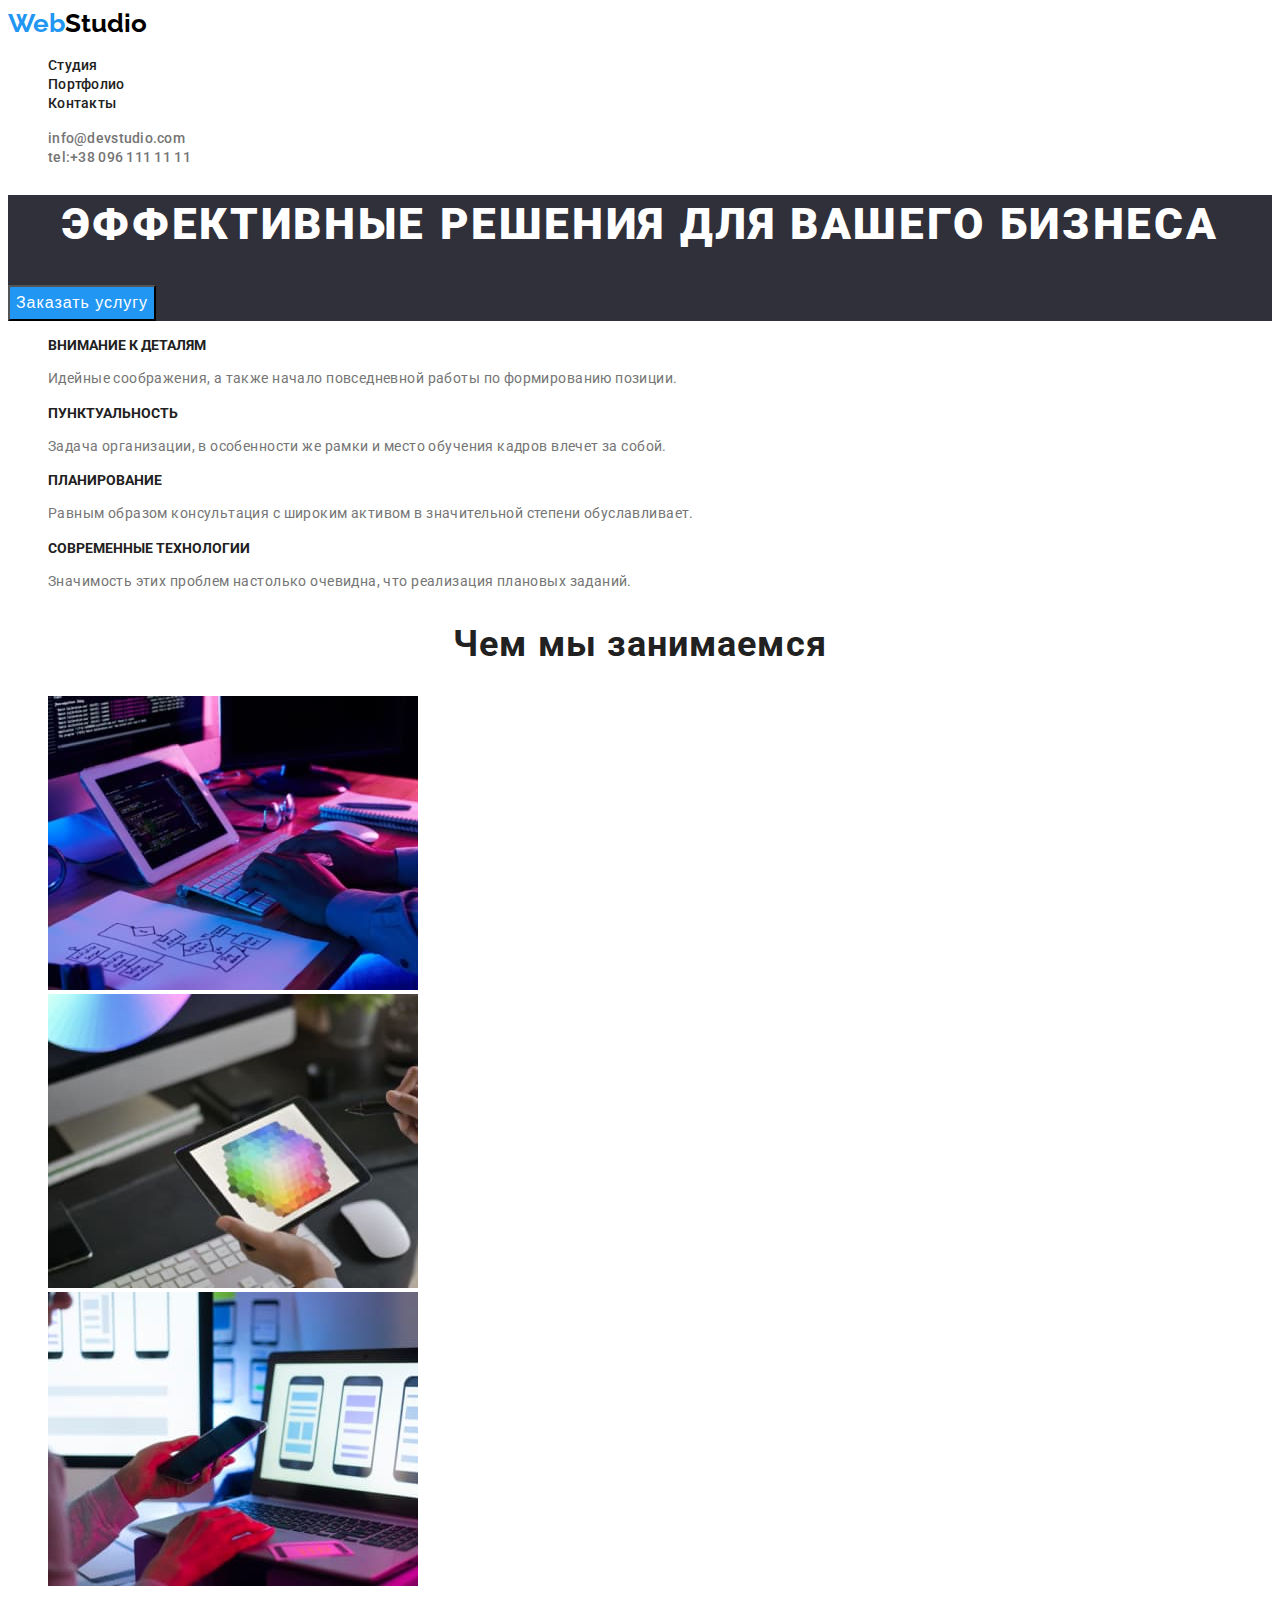
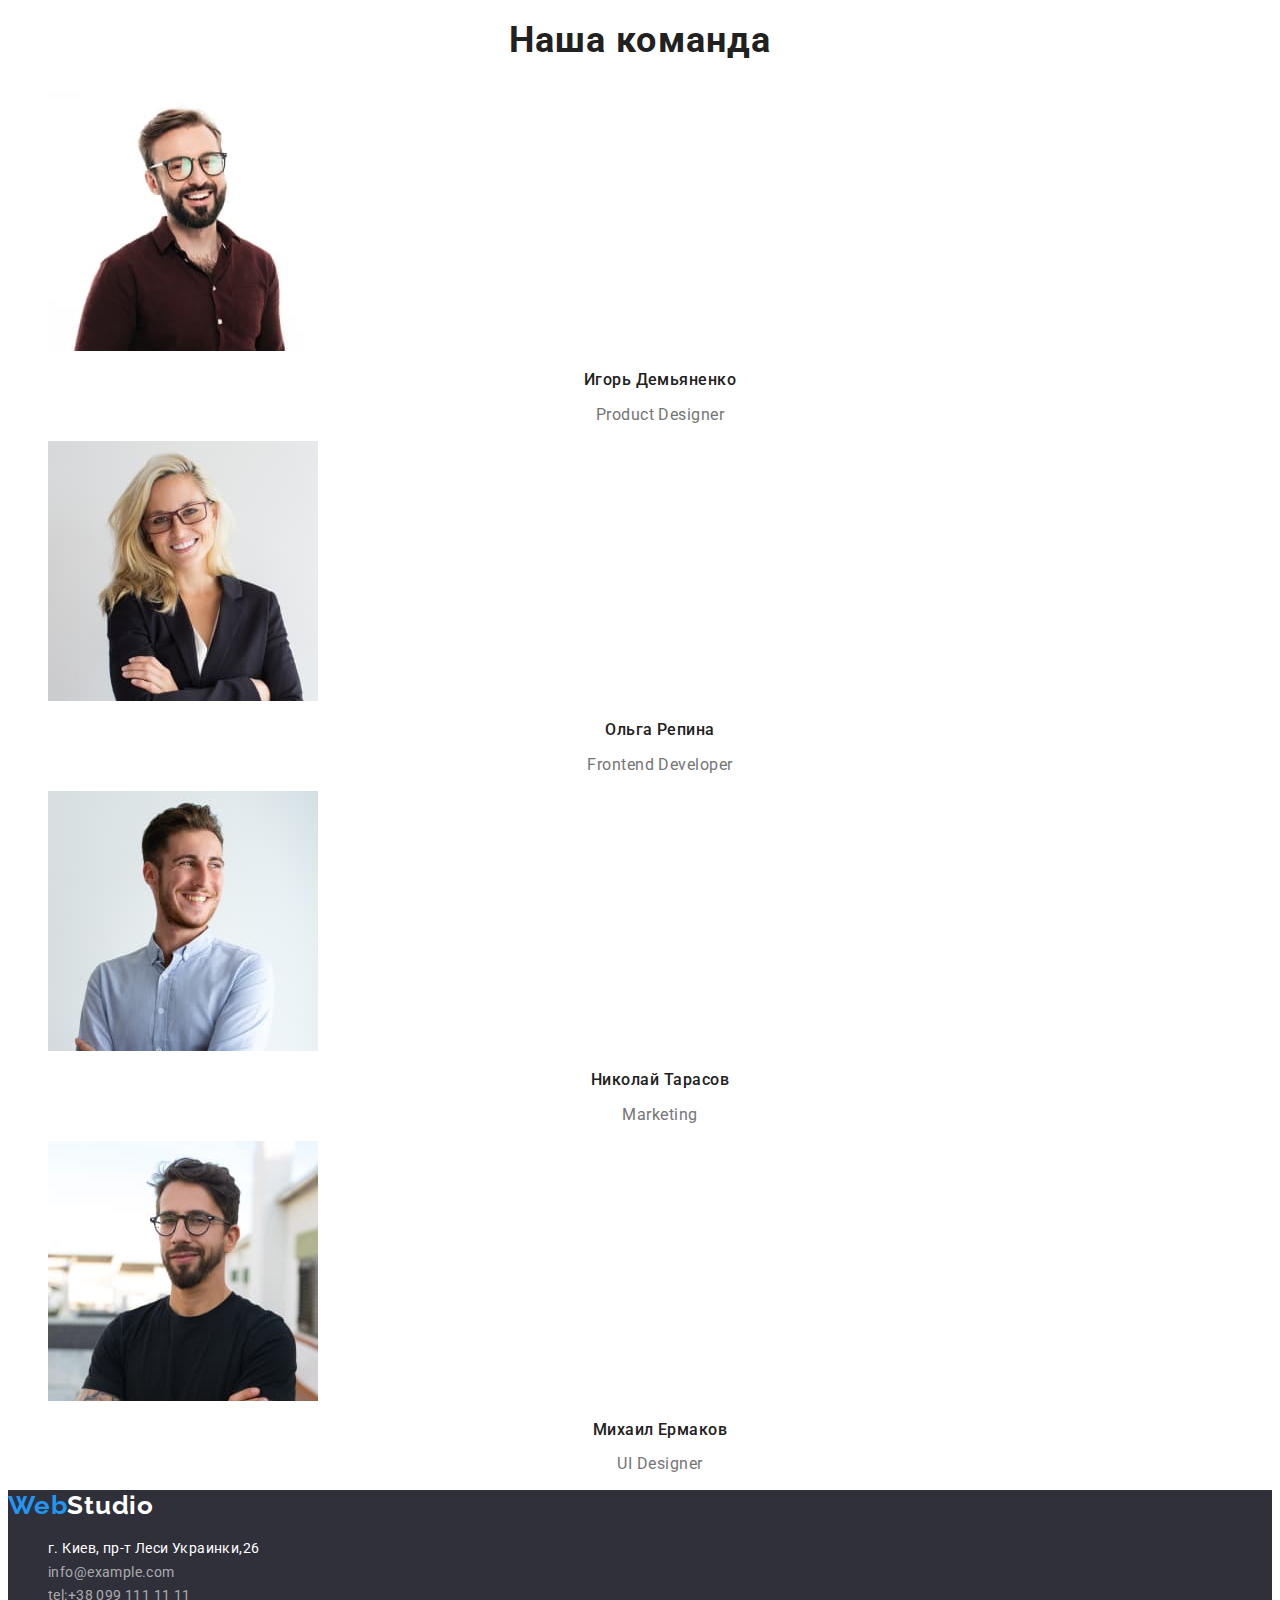
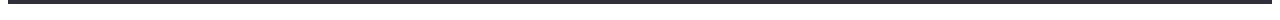
<file: index.html>
<!DOCTYPE html>
<html lang="ru">
    <head>  
        <meta charset="UTF-8">
        <meta http-equiv="X-UA-Compatible" content="IE=edge">
        <meta name="viewport" content="width=device-width, initial-scale=1.0">
        <title>WebStudio</title>
        <link rel="preconnect" href="https://fonts.googleapis.com">
        <link rel="preconnect" href="https://fonts.gstatic.com" crossorigin>
        <link href="https://fonts.googleapis.com/css2?family=Raleway:wght@700&family=Roboto:wght@400;500;700;900&display=swap"
            rel="stylesheet">
            <link rel="stylesheet" href="./css/styles.css" />
            <link rel="stylesheet" href="./css/styles.css">
        </head>
        <body>
        <header class="header">
            <nav class="navigation">
                <a class="logo" href="/"><span class="logo-title">Web</span>Studio</a>
                <ul class="header-list list">
                    <li class="header-item"><a href="./index.html" class="header-link"> Студия</a></li>
                    <li class="header-item"><a href="./portfolio.html" class="header-link"> Портфолио</a></li>
                    <li class="header-item"><a href="" class="header-link"> Контакты</a></li>
                </ul>
            </nav>
            <ul class="header-address list">
                <li><a class="header-address-link" href="mailto:info@devstudio.com">info@devstudio.com</a></li>
                <li><a class="header-address-link" href="tel:+380961111111">tel:+38 096 111 11 11</a></li>
            </ul>
        </header>
        <main>
            <section class="hero">
            <h1 class="hero-title">Эффективные решения для вашего бизнеса</h1>
            <button type="button" class="btn">Заказать услугу</button>
        </section>
        <section>
            <ul class="hero-list list">
                <li class="hero-item">
                    <h3 class="hero-second-title">Внимание к деталям</h3>
                    <p class="hero-text">Идейные соображения, а также начало повседневной работы по формированию позиции.</p>
                </li>
                <li class="hero-item">
                    <h3 class="hero-second-title">Пунктуальность</h3>
                    <p class="hero-text">Задача организации, в особенности же рамки и место обучения кадров влечет за собой.</p>
                </li>
                <li class="heto-item">
                    <h3 class="hero-second-title">Планирование</h3>
                    <p class="hero-text">Равным образом консультация с широким активом в значительной степени обуславливает.</p>
                </li>
                <li class="hero-item">
                    <h3 class="hero-second-title">Современные технологии</h3>
                    <p class="hero-text">Значимость этих проблем настолько очевидна, что реализация плановых заданий.</p>
                </li>
            </ul>
        </section>
        <section class="examle">
            <h2 class="examle-title">Чем мы занимаемся</h2>
            <ul class="examle-list list">
                <li class="examle-item">
                    <img 
                    src="./images/img-01.jpg" alt="Человек печатает текс" width="370" height="294" class="whatwedo-img"/> 
                </li>
                <li class="examle-item">
                    <img src="./images/img-02.jpg" alt="Человек держит телефон" width="370" height="294" class="whatwedo-img"/> 
                </li>
                <li class="examle-item">
                    <img src="./images/img-03.jpg" alt="Графичный рисунок" width="370" height="294" class="whatwedo-img"/> 
                </li>
            </ul>
        </section>
        <section class="about">
            <h2 class="about-title">Наша команда</h2>
            <ul class="about-list list">
            <li class="about-item">
                <img src="./images/about-img-01.jpg" alt="Фото мужчины в очках" width="270" height="260" class="about-img"/>
                <h3 class="about-second-title">Игорь Демьяненко</h3>
                <p class="about-text" lang="en">Product Designer</p>
            </li>
            <li class="about-item">
                <img src="./images/about-img-02.jpg" alt="Фото женщины" width="270" height="260" class="about-img"/>
                <h3 class="about-second-title">Ольга Репина</h3>
                <p class="about-text" lang="en">Frontend Developer</p>
            </li>
            <li class="about-item">
                <img src="./images/about-img-03.jpg" alt="Фото мужчины в рубашке" width="270" height="260" class="about-img"/>
                <h3 class="about-second-title">Николай Тарасов</h3>
                <p class="about-text" lang="en">Marketing</p>
            </li>
            <li class="about-item">
                <img src="./images/about-img-04.jpg" alt="Фото мужчины с бородой" width="270" height="260" class="about-img"/>
                <h3 class="about-second-title">Михаил Ермаков</h3>
                <p class="about-text" lang="en">UI Designer</p>
            </li>
            </ul>
        </section>
    </main>
    <footer class="footer">
        <a class="footer-part-title" href="/"><span class="footer-title">Web</span>Studio</a>
        <ul class="footer-list list">
            <li class="footer-item">
                <a class="footer-link" href="https://goo.gl/maps/KpivZ7hqrUbSiKZk9">г. Киев, пр-т Леси Украинки,26</a>
            </li>
            <li class="footer-item">
                <a class="footer-mail" href="mailto:info@example.com">info@example.com</a>
            </li>
            <li class="footer-link-item">
                <a class="footer-link-tel" href="tel:+380991111111">tel:+38 099 111 11 11</a>
            </li>
        </ul>
    </footer>
</body>
</html>
</file>
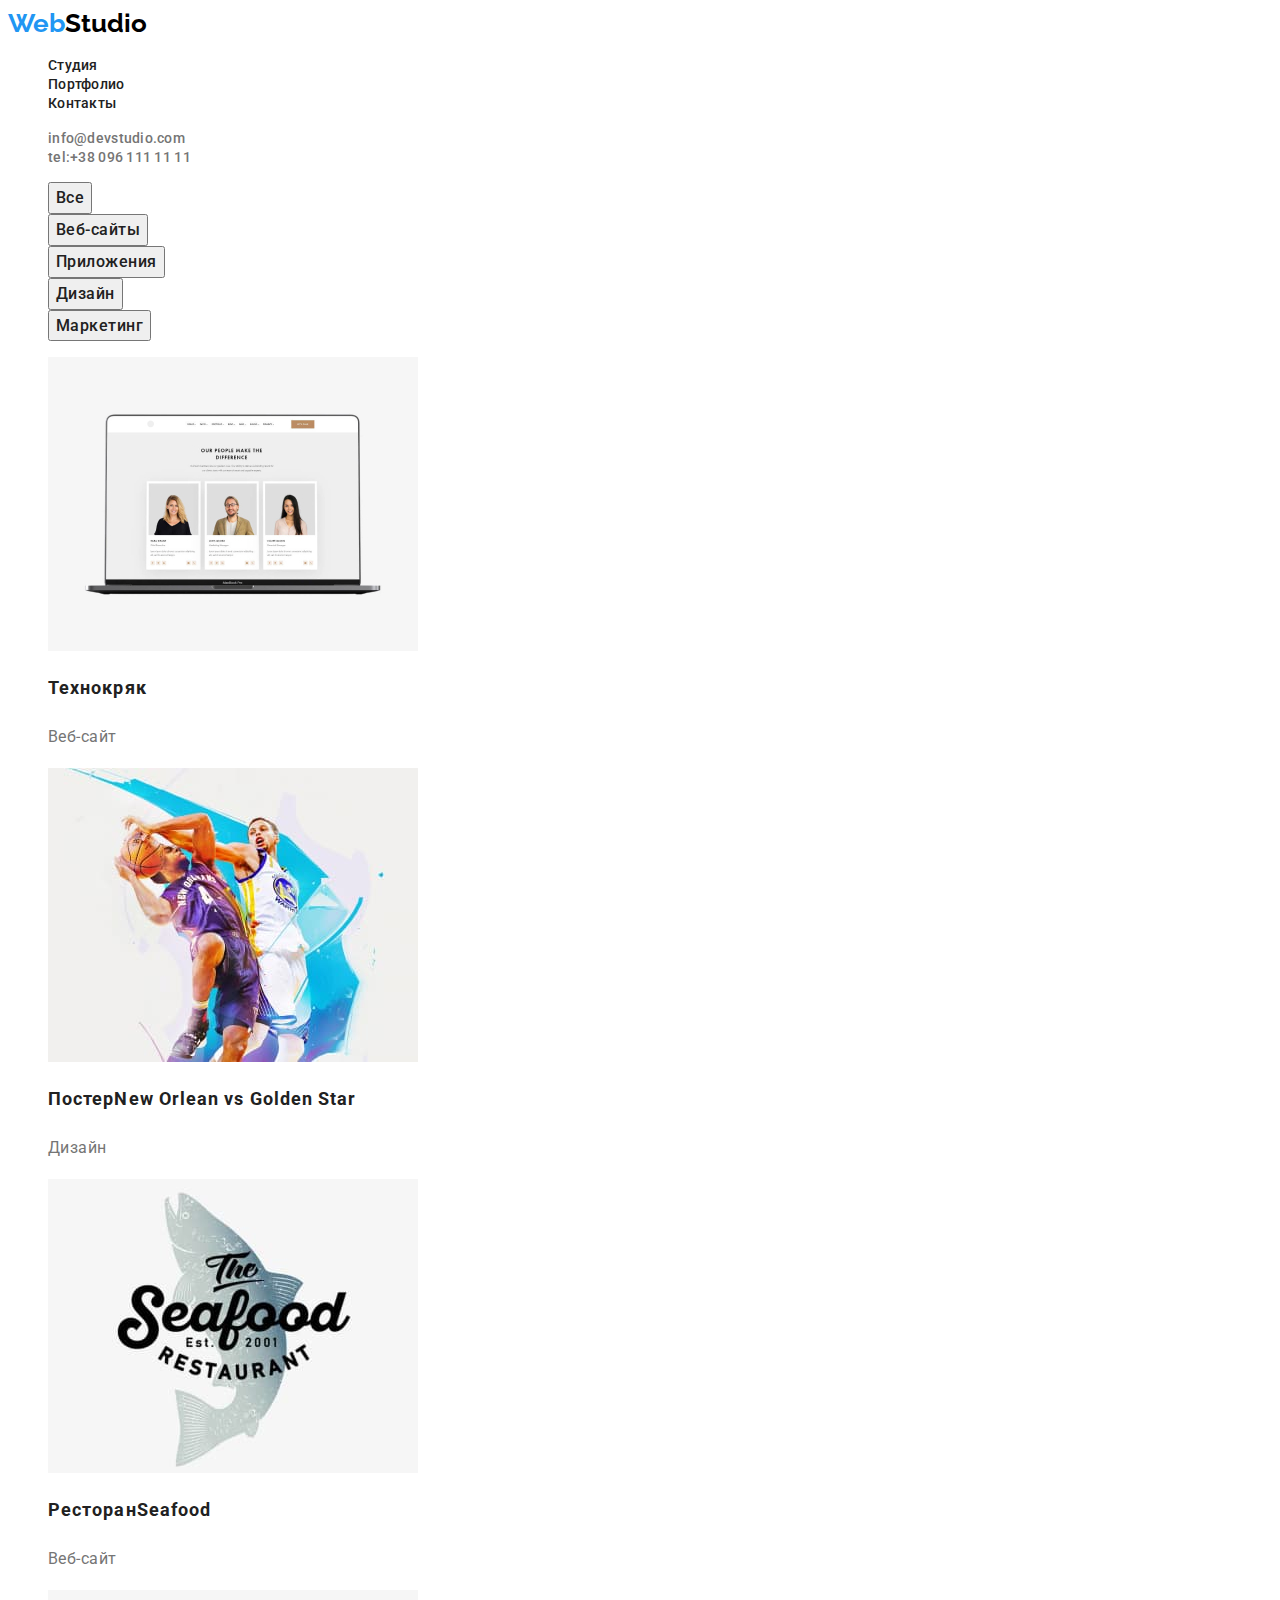
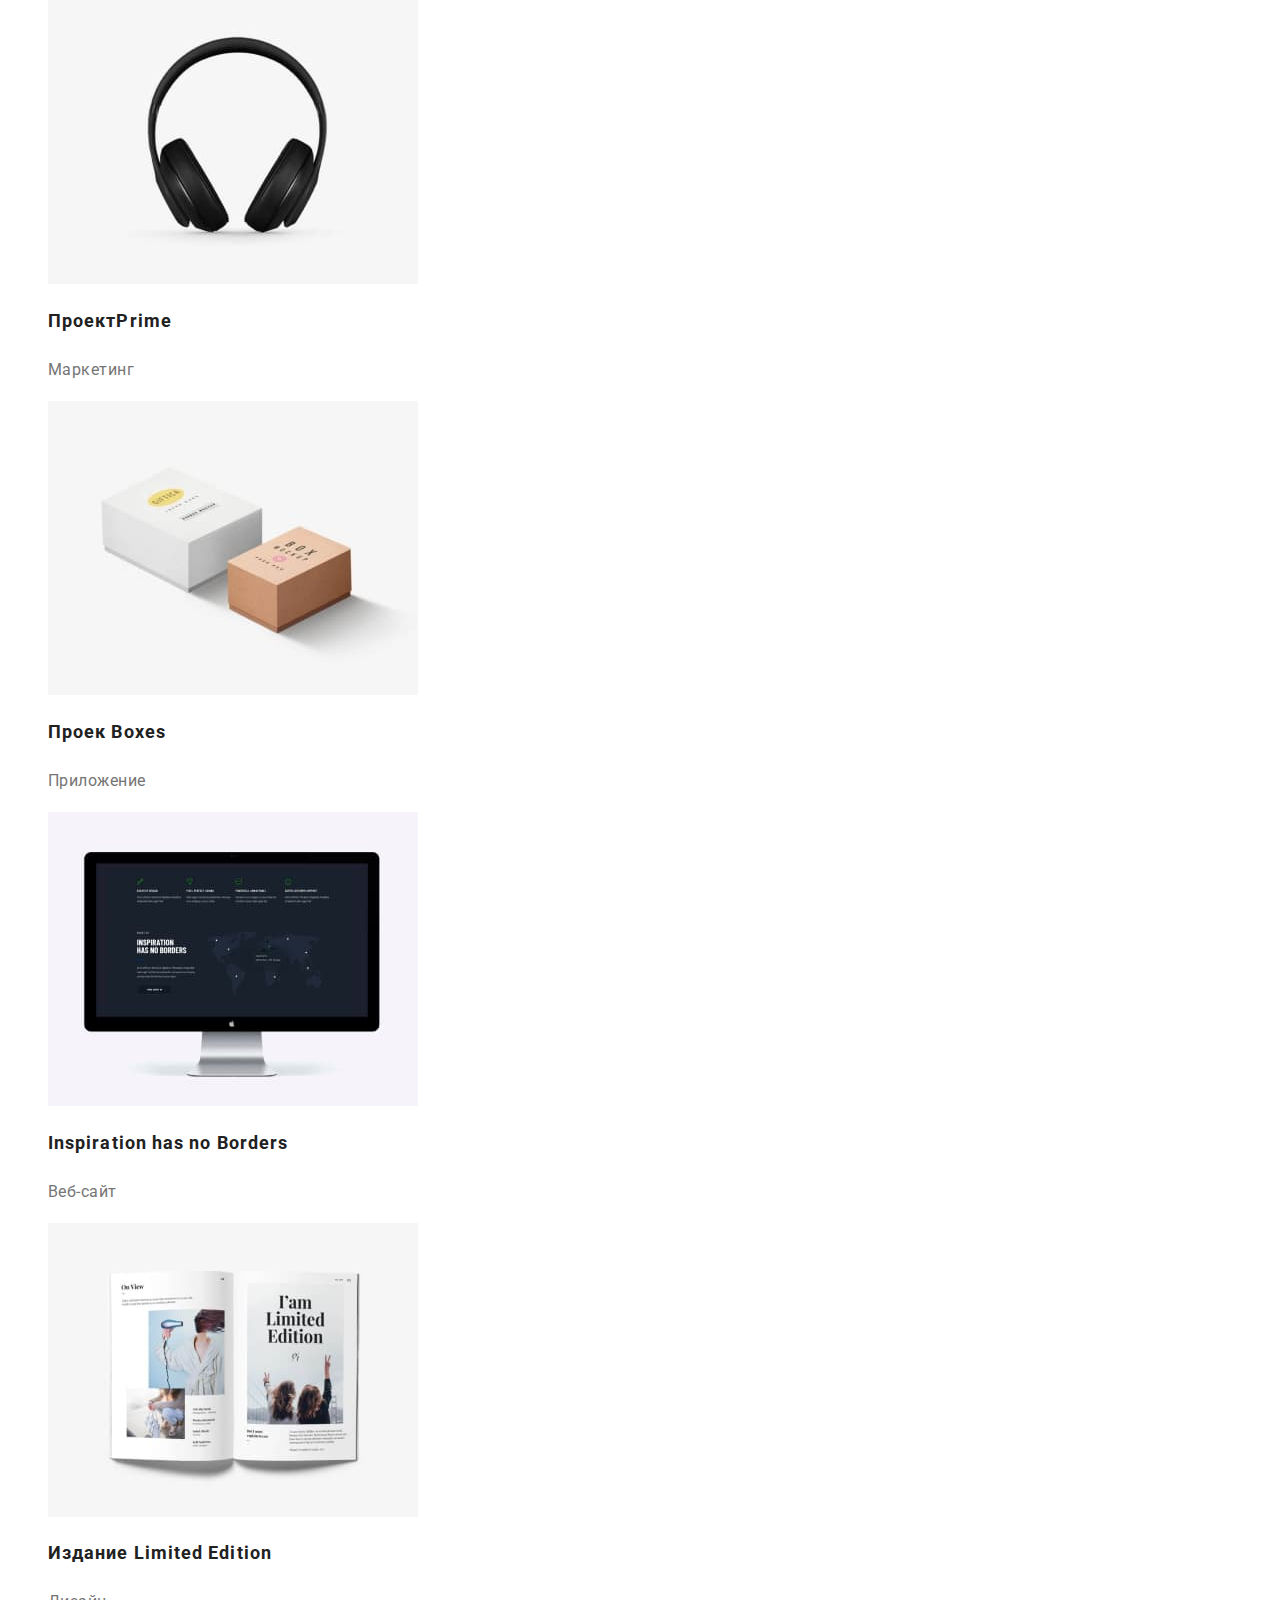
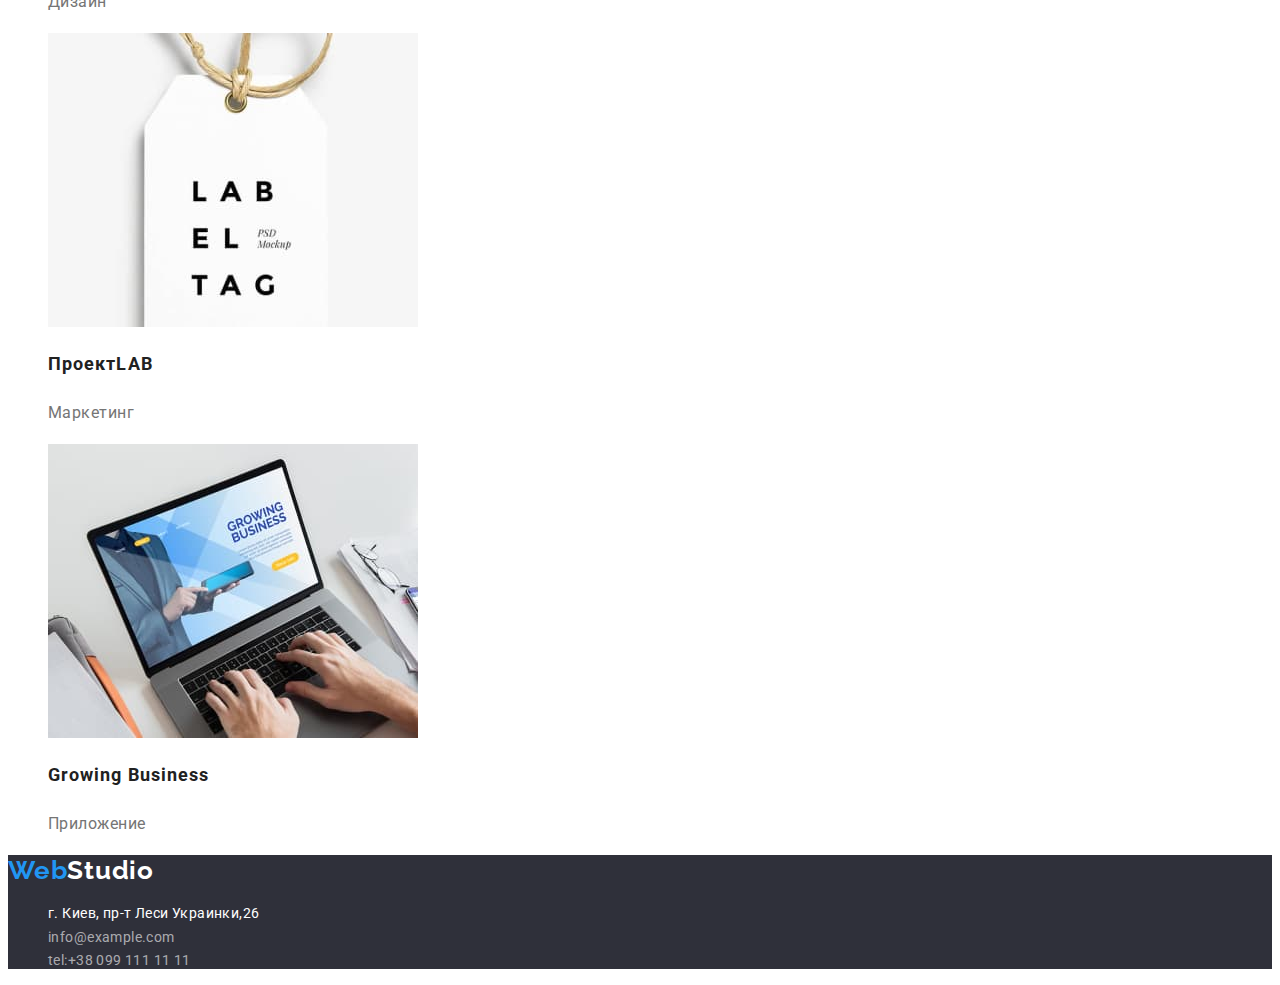
<file: portfolio.html>
<!DOCTYPE html>
<html lang="ru">

<head>
    <meta charset="UTF-8">
    <meta http-equiv="X-UA-Compatible" content="IE=edge">
    <meta name="viewport" content="width=device-width, initial-scale=1.0">
    <title>Portfolio</title>
    <link rel="preconnect" href="https://fonts.googleapis.com">
    <link rel="preconnect" href="https://fonts.gstatic.com" crossorigin>
    <link href="https://fonts.googleapis.com/css2?family=Raleway:wght@700&family=Roboto:wght@400;500;700;900&display=swap"
        rel="stylesheet">
        <link rel="stylesheet" href="./css/styles.css">
</head>
<body>
        <header class="header">
            <nav class="navigation">
                <a class="logo" href="/"><span class="logo-title">Web</span>Studio</a>
                <ul class="header-list list">
                    <li class="header-item"><a href="./index.html" class="header-link"> Студия</a></li>
                    <li class="header-item"><a href="./portfolio.html" class="header-link"> Портфолио</a></li>
                    <li class="header-item"><a href="" class="header-link"> Контакты</a></li>
                </ul>
            </nav>
            <ul class="header-address list">
                <li><a class="header-address-link" href="mailto:info@devstudio.com">info@devstudio.com</a></li>
                <li><a class="header-address-link" href="tel:+380961111111">tel:+38 096 111 11 11</a></li>
            </ul>
        </header>
    <main>
        <section class="filter">
            <ul class="filter-list list">
                <li><button class="filter-btn" type="button">Все</button></li>
                <li><button class="filter-btn" type="button">Веб-сайты</button></li>
                <li><button class="filter-btn" type="button">Приложения</button></li>
                <li><button class="filter-btn" type="button">Дизайн</button></li>
                <li><button class="filter-btn" type="button">Маркетинг</button></li>
            </ul>
            <h1 class="filter-title" hidden>Огляд нашого Портволіо</h1>
            <ul class="filter-list list">
                <li class="filter-item"><img class="filter-img" src="./images-portfolio/port-img-1.jpg"
                        alt="Ноутбук с открытым вебсайтом">
                    <h2 class="filter-second-title">Технокряк</h2>
                    <p class="filter-text">Веб-сайт</p>
                </li>
                <li class="filter-item"><img class="filter-img" src="./images-portfolio/port-img-2.jpg"
                        alt="Два баскетболиста с мячем">
                    <h2 class="filter-second-title">Постер<span lang="en">New Orlean vs Golden Star</span></h2>
                    <p class="filter-text">Дизайн</p>
                </li>
                <li class="filter-item"><img class="filter-img" src="./images-portfolio/port-img-3.jpg"
                        alt="Марка ресторана" width="370">
                    <h2 class="filter-second-title">Ресторан<span lang="en">Seafood</span></h2>
                    <p class="filter-text">Веб-сайт</p>
                </li>
                <li class="filter-item"><img class="filter-img" src="./images-portfolio/port-img-4.jpg" alt="Наушники"
                        width="370">
                    <h2 class="filter-second-title">Проект<span lang="en">Prime</span></h2>
                    <p class="filter-text">Маркетинг</p>
                </li>
                <li class="filter-item"><img class="filter-img" src="./images-portfolio/port-img-5.jpg"
                        alt="Две малиньки коробки" width="370">
                    <h2 class="filter-second-title">Проек <span lang="en">Boxes</span></h2>
                    <p class="filter-text">Приложение</p>
                </li>
                <li class="filter-item"><img class="filter-img" src="./images-portfolio/port-img-6.jpg"
                        alt="Екран компютера" width="370">
                    <h2 class="filter-second-title" lang="en">Inspiration has no Borders</h2>
                    <p class="filter-text">Веб-сайт</p>
                </li>
                <li class="filter-item"><img class="filter-img" src="./images-portfolio/port-img-7.jpg"
                        alt="Открытая книга" width="370">
                    <h2 class="filter-second-title"><span lang="en">Издание Limited Edition</span></h2>
                    <p class="filter-text">Дизайн</p>
                </li>
                <li class="filter-item"><img class="filter-img" src="./images-portfolio/port-img-8.jpg"
                        alt="Фото проекта" width="370">
                    <h2 class="filter-second-title">Проект<span lang="en">LAB</span></h2>
                    <p class="filter-text">Маркетинг</p>
                </li>
                <li class="filter-item"><img class="filter-img" src="./images-portfolio/port-img-9.jpg"
                        alt="Руке человека на клавиатуре ноутбука" width="370">
                    <h2 class="filter-second-title" lang="en">Growing Business</h2>
                    <p class="filter-text">Приложение</p>
                </li>
            </ul>
        </section>
    </main>
    <footer class="footer">
        <a class="footer-part-title" href="/"><span class="footer-title">Web</span>Studio</a>
        <ul class="footer-list list">
            <li class="footer-item">
                <a class="footer-link" href="https://goo.gl/maps/KpivZ7hqrUbSiKZk9">г. Киев, пр-т Леси Украинки,26</a>
            </li>
            <li class="footer-item">
                <a class="footer-mail" href="mailto:info@example.com">info@example.com</a>
            </li>
            <li class="footer-link-item">
                <a class="footer-link-tel" href="tel:+380991111111">tel:+38 099 111 11 11</a>
            </li>
        </ul>
    </footer>
</body>

</html>
</file>
<file: css/styles.css>
body {
  font-family: "Roboto", sans-serif;
  background-color: #FFFFFF;
  color: #757575;
}
:root{
  --first-title-color: #FFFFFF;
  --second-title-color: #212121;
  --header-adress-color: #757575;
  --header-focus-color: #2196F3;
  --footer-item-color: #2196F3; 
}
.logo {
  text-decoration: none;
}
.header-link {
  text-decoration: none;
}
.header-address-link {
  text-decoration: none;
}
/*----------------------- HEADER------------------ */

.logo-title {
font-family: Raleway;
font-style: normal;
font-weight: bold;
font-size: 26px;
line-height: 1.19;
color: #2196F3;
}
.logo {
  font-family: Raleway;
  font-style: normal;
  font-weight: bold;
  font-size: 26px;
  line-height: 1.19;
  color: #000000 
}
.header-link {
font-weight: 500;
font-size: 14px;
line-height: 1.14;
letter-spacing: 0.02em;
color: #212121;
}
.header-link:hover{
  color: #2196F3;
}
.header-link:focus{
  color: #2196F3;
}

.header-address-link {
  font-weight: 500;
  font-size: 14px;
  line-height: 1.14;
  letter-spacing: 0.02em;
  color: var(--header-adress-color);
}
.header-address-link:hover{
  color: #2196F3;
}
.header-address-link:focus{
  color: #2196F3;
}
.header-address-link {
  font-weight: 500;
  font-size: 14px;
  line-height: 1.14;
  letter-spacing: 0.02em;
  color: var(--header-adress-color)
} 


/* -------------------------HERO---------------- */


.hero{
  background-color: #2F303A;
}
.hero-title{
font-weight: 900;
font-size: 44px;
line-height: 1.36;
text-align: center;
letter-spacing: 0.06em;
text-transform: uppercase;
color: var(--first-title-color)
}
.btn{
font-family:inherit
font-weight: bold;
font-size: 16px;
line-height: 1.87;
align-items: center;
text-align: center; 
letter-spacing: 0.06em;
color: #FFFFFF;
}
.btn{
  background: #2196F3;
}
.hero-second-title{
font-weight: bold;
font-size: 14px;
line-height: 1.14
letter-spacing: 0.03em;
text-transform: uppercase;
color: #212121;
}
.hero-text{
font-weight: normal;
font-size: 14px;
line-height: 1.71;
letter-spacing: 0.03em;
color: #757575;
}
.examle-title{
font-family: Roboto;
font-style: normal;
font-weight: bold;
font-size: 36px;
line-height: 1.16;
text-align: center;
letter-spacing: 0.03em;
color: #212121;
}
.about-title{
font-weight: bold;
font-size: 36px;
line-height: 1.16;
text-align: center;
letter-spacing: 0.03em;
color: #212121;
}
.about-second-title{
font-weight: 500;
font-size: 16px;
line-height: 1.18;
text-align: center;
letter-spacing: 0.03em;
color: #212121;
}
.about-text{
 font-size: 16px;
line-height: 1.18;
text-align: center;
letter-spacing: 0.03em;
color: #757575;
}
.btn{
  cursor: pointer;
}

/* -----------------------------FOTER----------------------- */
.footer-part-title{
font-family: Raleway;
font-style: normal;
font-weight: bold;
font-size: 26px;
line-height: 1.19;
letter-spacing: 0.03em;
color: #FFFFFF
}
.footer-title{
font-family: Raleway;
font-style: normal;
font-weight: bold;
font-size: 26px;
line-height: 1.19;
letter-spacing: 0.03em;
color: #2196F3;
}
.footer-link{
font-family: Roboto;
font-style: normal;
font-weight: normal;
font-size: 14px;
line-height: 1.71;
letter-spacing: 0.03em;
color: #FFFFFF;
}
.footer-mail{
Font-family: Roboto;
font-style: normal;
font-weight: normal;
font-size: 14px;
line-height: 1.71;
letter-spacing: 0.03em;
color: rgba(255, 255, 255, 0.6);
}
.footer-link-tel{
font-family: Roboto;
font-style: normal;
font-weight: normal;
font-size: 14px;
line-height: 1.71px;
letter-spacing: 0.03em;
color: rgba(255, 255, 255, 0.6);
}
.footer-link:hover,
.footer-link:focus{
  color: var(--footer-item-color);
}
.footer-mail:hover,
.footer-mail:focus{
  color: var(--footer-item-color);
}
.footer-link-tel:hover,
.footer-link-tel:focus{
  color: var(--footer-item-color);
}
.footer{
  background: #2F303A;
}
.footer-link {
  text-decoration: none;
}
.footer-mail {
  text-decoration: none;
}
.footer-link-tel {
  text-decoration: none;
}
.footer-part-title {
  text-decoration: none;
}
.list{
  list-style: none;
}

/* -------------------PORTFOLIO ---------*/
.filter-btn{
font-family: Roboto;
font-style: normal;
font-weight: 500;
font-size: 16px;
line-height: 1.62;
text-align: center;
letter-spacing: 0.03em;
color: #212121;
}
.filter-second-title{
font-family: Roboto;
font-style: normal;
font-weight: bold;
font-size: 18px;
line-height: 2;
letter-spacing: 0.06em;
color: #212121;  
}
.filter-text{
font-family: Roboto;
font-style: normal;
font-weight: normal;
font-size: 16px;
line-height: 1.87;
letter-spacing: 0.03em;
color: #757575;
}
.filter-btn:focus,
.filter-btn:hover{
  color: #2196F3;
}
.filter-btn{
  cursor: pointer;
}
</file>
